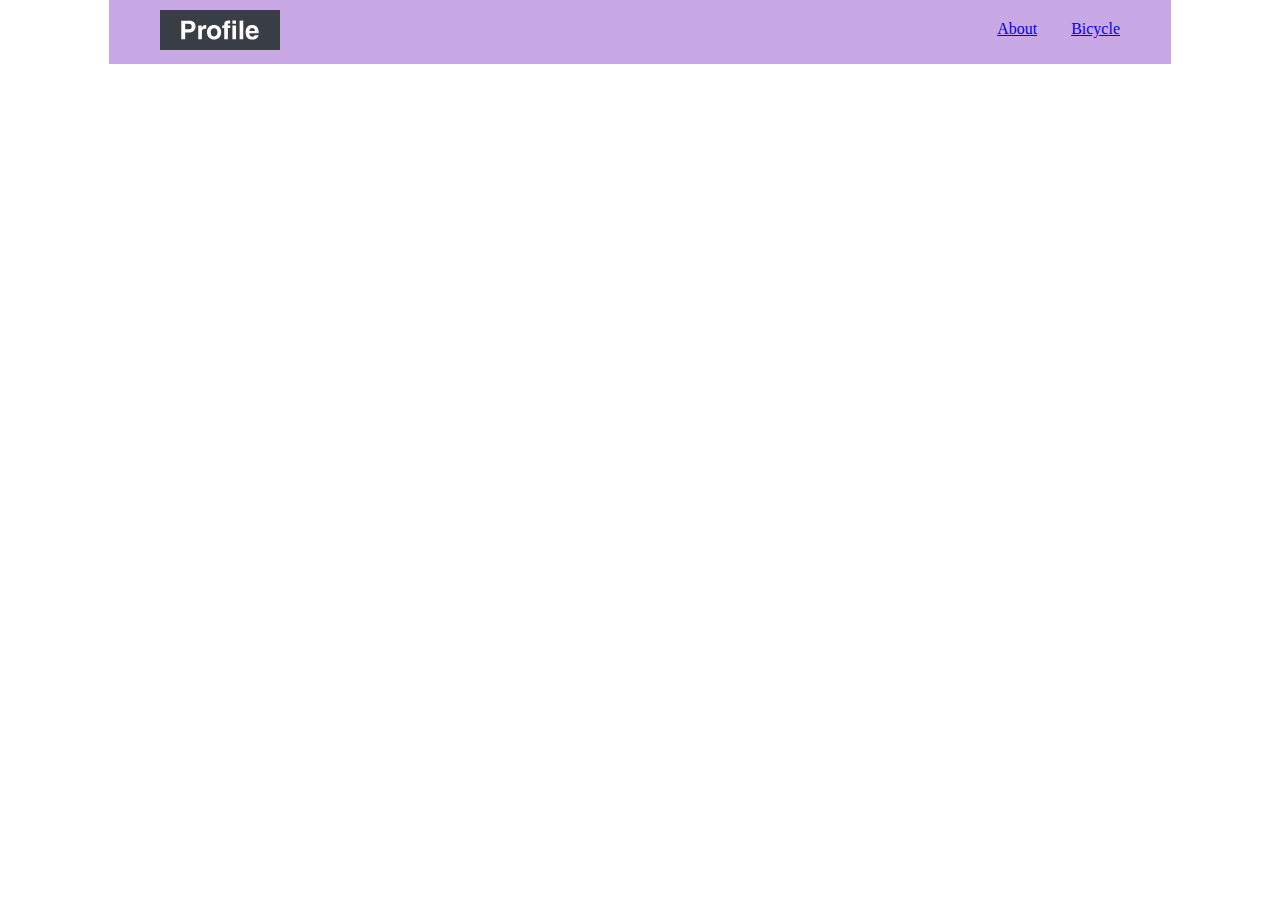
<file: practice.html>
<!DOCTYPE html>
<html lang="jp">
<head>
    <link rel="short icon" href="images/favicon.ico">
    <link rel="stylesheet" href="CSS/practice.css">
    <meta charset="UTF-8">
    <title>練習問題</title>
</head>

<body>
    <header>
        <div id="headerinner">
            <div id="header-logo">
                <a href="practice.html">
                    <img src="images/logo.svg" alt="profile">
                </a>
            </div>
            <div id="header-li">
                <a id="aboutlink" href="#about">About</a>
                <a id="bicyclelink" href="#bicycle">Bicycle</a>
            </div>
        </div>
    </header>
</body>
</html>
</file>
<file: CSS/practice.css>
* {
    margin: 0;
    padding: 0;
}

#headerinner {
    background-color: rgb(200, 169, 230);
    max-width: 960px;
    margin: 0 auto;
    padding: 0 4%;
    overflow: hidden;
}
#header-logo {
    float: left;
}
#header-logo img {
    width: 120px;
    padding: 10px 0;
}
#header-li {
    float: right;
    padding: 20px 0;
}
#header-li a {
    margin-left: 30px;
}
</file>
